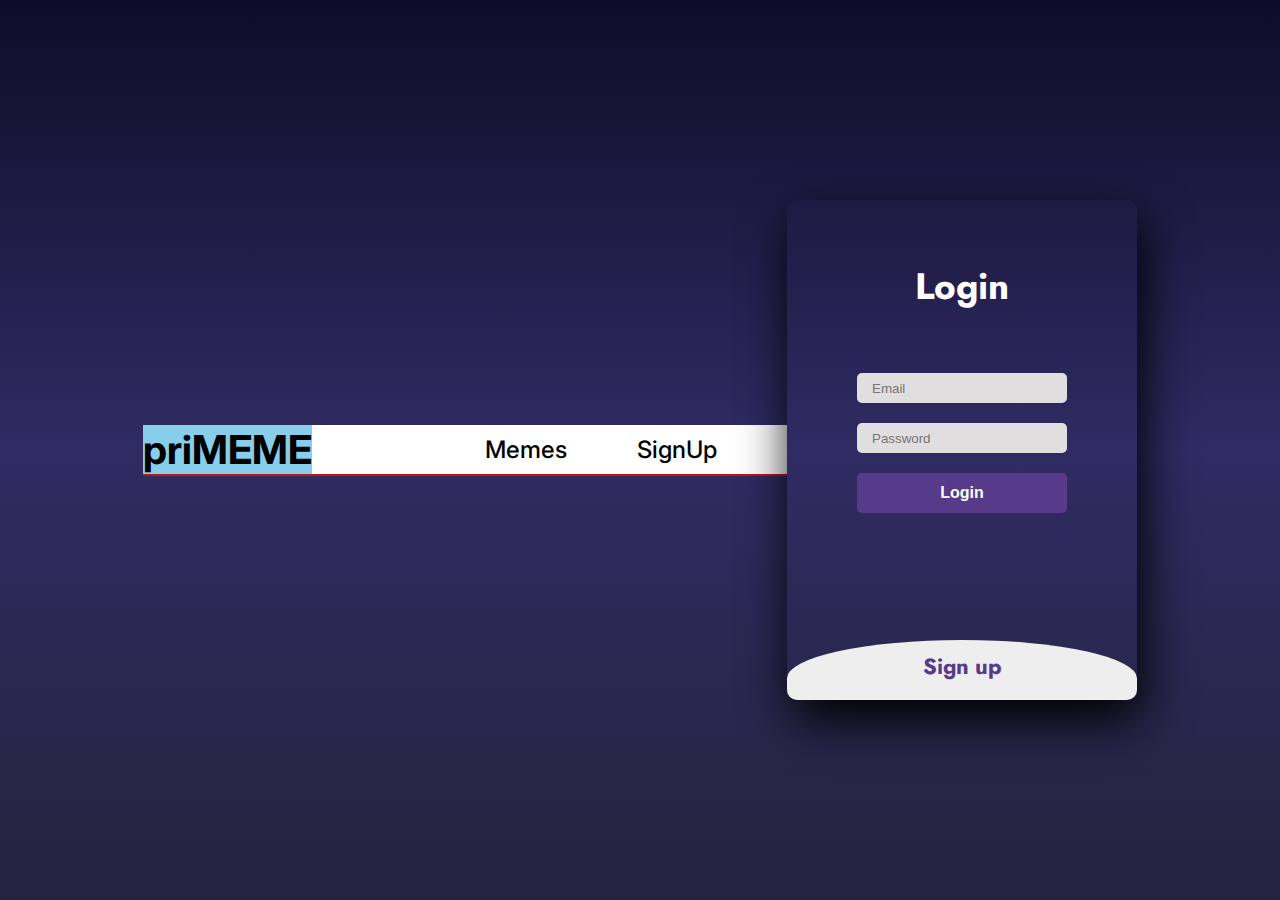
<file: Frontend/login.html>
<!DOCTYPE html>
<html>
<head>
	<title>Slide Navbar</title>
	<link rel="stylesheet" type="text/css" href="login.css">
<link href="https://fonts.googleapis.com/css2?family=Jost:wght@500&display=swap" rel="stylesheet">
</head>
<body>
	<div class="navbar" style="border-bottom: 2px solid rgb(192, 19, 19)!important;
	box-shadow: #cf0202;">
	  <div class="logo">
		  <a href="index.html" style="text-decoration: none;"> <p>priMEME</p></a>
	  </div>
	  <div class="nav-links" style="margin-right: 70px;">
		<a href="meme.html">Memes</a>
		<!-- <a href="login.html">Login</a> -->
		<a href="Signup.html" >SignUp</a>
	  </div>
	</div>
	<div class="main">  	
		<input type="checkbox" id="chk" aria-hidden="true">

			<div class="signup">
				<form>
					<label for="chk" aria-hidden="true">Login</label>
					<input type="email" name="email" placeholder="Email" required="">
					<input type="password" name="pswd" placeholder="Password" required="">
					<button>Login</button>
				</form>
			</div>

			<div class="login">
				<form>
					
          <label for="chk" aria-hidden="true">Sign up</label>
					<input type="text" name="txt" placeholder="User name" required="">
					<input type="email" name="email" placeholder="Email" required="">
					<input type="password" name="pswd" placeholder="Password" required="">
					<button>Sign up</button>
				</form>
			</div>
	</div>
</body>
</html>
</file>
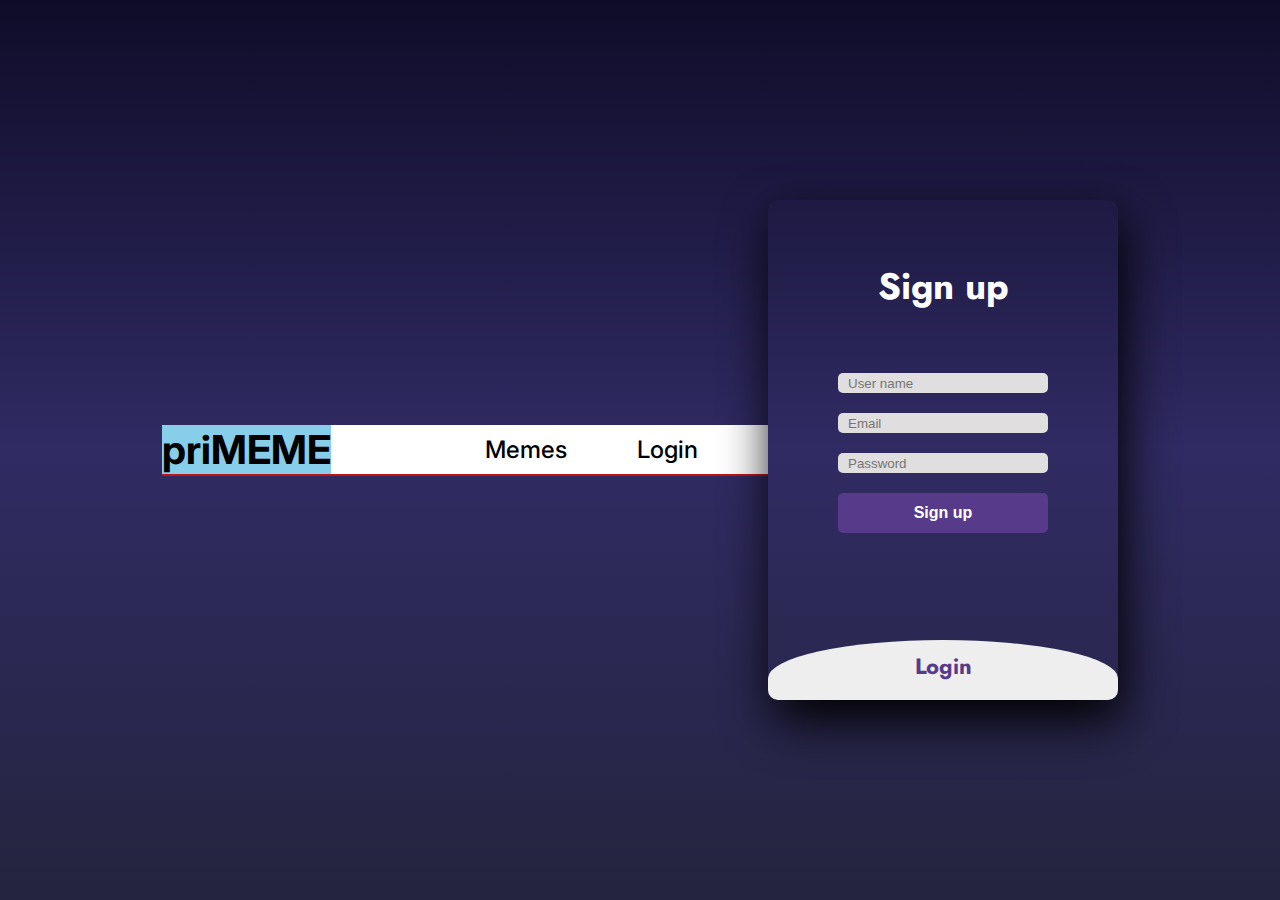
<file: Frontend/Signup.html>
<!DOCTYPE html>
<html>
<head>
	<title>Slide Navbar</title>
	<link rel="stylesheet" type="text/css" href="signup.css">
<link href="https://fonts.googleapis.com/css2?family=Jost:wght@500&display=swap" rel="stylesheet">
</head>
<body>
  <div class="navbar" style="border-bottom: 2px solid rgb(192, 19, 19)!important;
  box-shadow: #cf0202;">
    <div class="logo">
		<a href="index.html" style="text-decoration: none;"> <p>priMEME</p></a>
    </div>
    <div class="nav-links" style="margin-right: 70px;">
      <a href="meme.html">Memes</a>
      <a href="login.html">Login</a>
      <!-- <a href="Signup.html" >Signup</a> -->
    </div>
  </div>
<!-- main -->
	<div class="main">  	
		<input type="checkbox" id="chk" aria-hidden="true">

			<div class="signup">
				<form>
					<label for="chk" aria-hidden="true">Sign up</label>
					<input type="text" name="txt" placeholder="User name" required="">
					<input type="email" name="email" placeholder="Email" required="">
					<input type="password" name="pswd" placeholder="Password" required="">
					<button>Sign up</button>
				</form>
			</div>

			<div class="login">
				<form>
					<label for="chk" aria-hidden="true">Login</label>
					<input type="email" name="email" placeholder="Email" required="">
					<input type="password" name="pswd" placeholder="Password" required="">
					<button>Login</button>
				</form>
			</div>
	</div>
</body>
</html>
</file>
<file: Frontend/login.css>
@import url('https://fonts.googleapis.com/css2?family=Inter:wght@400;500;700;900&display=swap');

* {
    box-sizing: border-box;
  }
  
  body {
    margin: 0;
    font-family: Arial, sans-serif;
    background-color: white;
    /* padding: 30px; */
  }
  
  /* Navigation bar */
  .navbar {
    display: grid;
    grid-template-columns: 1fr 1fr;
    align-items: center;
    background-color: white;
    color:black;
    /* padding: 10px; */
    box-shadow:#f2f2f2;
  }
  
  .navbar img {
    height: 50px;
  }
  
  .nav-links {
    display: flex;
    justify-content: flex-end;
    gap: 50px;
  }
  
  .nav-links a {
    color: black;
    margin-left: 20px;
    font-size: 24px;
    font-weight: 500;
    text-decoration: none;
    font-family: 'Inter';
    /* border-left:1px solid black; */
    height:100%;
  

  }
  /* navbar */
.logo p{
    color:black;
    font-family: 'Inter', sans-serif;
    font-weight: 700;
    font-size: 40px;
    background-color: skyblue;
  display: inline;
  /* border-right: 1px solid black; */
}
@media (max-width: 768px) {
    .navbar {
      grid-template-columns: 1fr;
      justify-items: center;
    }
    
    .nav-links {
      margin-top: 20px;
      justify-content: center;
    }
}
body{
	margin: 0;
	padding: 0;
	display: flex;
	justify-content: center;
	align-items: center;
	min-height: 100vh;
	font-family: 'Jost', sans-serif;
	background: linear-gradient(to bottom, #0f0c29, #302b63, #24243e);
}
.main{
	width: 350px;
	height: 500px;
	background: red;
	overflow: hidden;
	background: url("https://doc-08-2c-docs.googleusercontent.com/docs/securesc/68c90smiglihng9534mvqmq1946dmis5/fo0picsp1nhiucmc0l25s29respgpr4j/1631524275000/03522360960922298374/03522360960922298374/1Sx0jhdpEpnNIydS4rnN4kHSJtU1EyWka?e=view&authuser=0&nonce=gcrocepgbb17m&user=03522360960922298374&hash=tfhgbs86ka6divo3llbvp93mg4csvb38") no-repeat center/ cover;
	border-radius: 10px;
	box-shadow: 5px 20px 50px #000;
}
#chk{
	display: none;
}
.signup{
	position: relative;
	width:100%;
	height: 100%;
}
label{
	color: #fff;
	font-size: 2.3em;
	justify-content: center;
	display: flex;
	margin: 60px;
	font-weight: bold;
	cursor: pointer;
	transition: .5s ease-in-out;
}
input{
	width: 60%;
	height: 20px;
	background: #e0dede;
	justify-content: center;
	display: flex;
	margin: 20px auto;
	padding: 15px;
	border: none;
	outline: none;
	border-radius: 5px;
}
button{
	width: 60%;
	height: 40px;
	margin: 10px auto;
	justify-content: center;
	display: block;
	color: #fff;
	background: #573b8a;
	font-size: 1em;
	font-weight: bold;
	margin-top: 20px;
	outline: none;
	border: none;
	border-radius: 5px;
	transition: .2s ease-in;
	cursor: pointer;
}
button:hover{
	background: #6d44b8;
}
.login{
	height: 460px;
	background: #eee;
	border-radius: 60% / 10%;
	transform: translateY(-180px);
	transition: .8s ease-in-out;
}
.login label{
	color: #573b8a;
	transform: scale(.6);
}

#chk:checked ~ .login{
	transform: translateY(-500px);
}
#chk:checked ~ .login label{
	transform: scale(1);	
}
#chk:checked ~ .signup label{
	transform: scale(.6);
}
</file>
<file: Frontend/signup.css>
@import url('https://fonts.googleapis.com/css2?family=Inter:wght@400;500;700;900&display=swap');
* {
  box-sizing: border-box;
}

body {
  margin: 0;
  font-family: Arial, sans-serif;
  background-color: white;
  /* padding: 30px; */
}

/* Navigation bar */
.navbar {
  display: grid;
  grid-template-columns: 1fr 1fr;
  align-items: center;
  background-color: white;
  color:black;
  /* padding: 10px; */
  box-shadow:#f2f2f2;
}

.navbar img {
  height: 50px;
}

.nav-links {
  display: flex;
  justify-content: flex-end;
  gap: 50px;
}

.nav-links a {
  color: black;
  margin-left: 20px;
  font-size: 24px;
  font-weight: 500;
  text-decoration: none;
  font-family: 'Inter';
  /* border-left:1px solid black; */
  height:100%;


}
 @media (max-width: 768px) {
      .navbar {
        grid-template-columns: 1fr;
        justify-items: center;
      }
      
      .nav-links {
        margin-top: 20px;
        justify-content: center;
      }
    }
    
.logo p{
  color:black;
  font-family: 'Inter', sans-serif;
  font-weight: 700;
  font-size: 40px;
  background-color: skyblue;
display: inline;
/* border-right: 1px solid black; */
}



body{

	margin: 0;
	padding: 0;
	display: flex;
	justify-content: center;
	align-items: center;
	min-height: 100vh;
	font-family: 'Jost', sans-serif;
	background: linear-gradient(to bottom, #0f0c29, #302b63, #24243e);
}
.main{
	width: 350px;
	height: 500px;
	background: red;
	overflow: hidden;
	background: url("https://doc-08-2c-docs.googleusercontent.com/docs/securesc/68c90smiglihng9534mvqmq1946dmis5/fo0picsp1nhiucmc0l25s29respgpr4j/1631524275000/03522360960922298374/03522360960922298374/1Sx0jhdpEpnNIydS4rnN4kHSJtU1EyWka?e=view&authuser=0&nonce=gcrocepgbb17m&user=03522360960922298374&hash=tfhgbs86ka6divo3llbvp93mg4csvb38") no-repeat center/ cover;
	border-radius: 10px;
	box-shadow: 5px 20px 50px #000;
}
#chk{
	display: none;
}
.signup{
	position: relative;
	width:100%;
	height: 100%;
}
label{
	color: #fff;
	font-size: 2.3em;
	justify-content: center;
	display: flex;
	margin: 60px;
	font-weight: bold;
	cursor: pointer;
	transition: .5s ease-in-out;
}
input{
	width: 60%;
	height: 20px;
	background: #e0dede;
	justify-content: center;
	display: flex;
	margin: 20px auto;
	padding: 10px;
	border: none;
	outline: none;
	border-radius: 5px;
}
button{
	width: 60%;
	height: 40px;
	margin: 10px auto;
	justify-content: center;
	display: block;
	color: #fff;
	background: #573b8a;
	font-size: 1em;
	font-weight: bold;
	margin-top: 20px;
	outline: none;
	border: none;
	border-radius: 5px;
	transition: .2s ease-in;
	cursor: pointer;
}
button:hover{
	background: #6d44b8;
}
.login{
	height: 460px;
	background: #eee;
	border-radius: 60% / 10%;
	transform: translateY(-180px);
	transition: .8s ease-in-out;
}
.login label{
	color: #573b8a;
	transform: scale(.6);
}

#chk:checked ~ .login{
	transform: translateY(-500px);
}
#chk:checked ~ .login label{
	transform: scale(1);	
}
#chk:checked ~ .signup label{
	transform: scale(.6);
}
</file>
